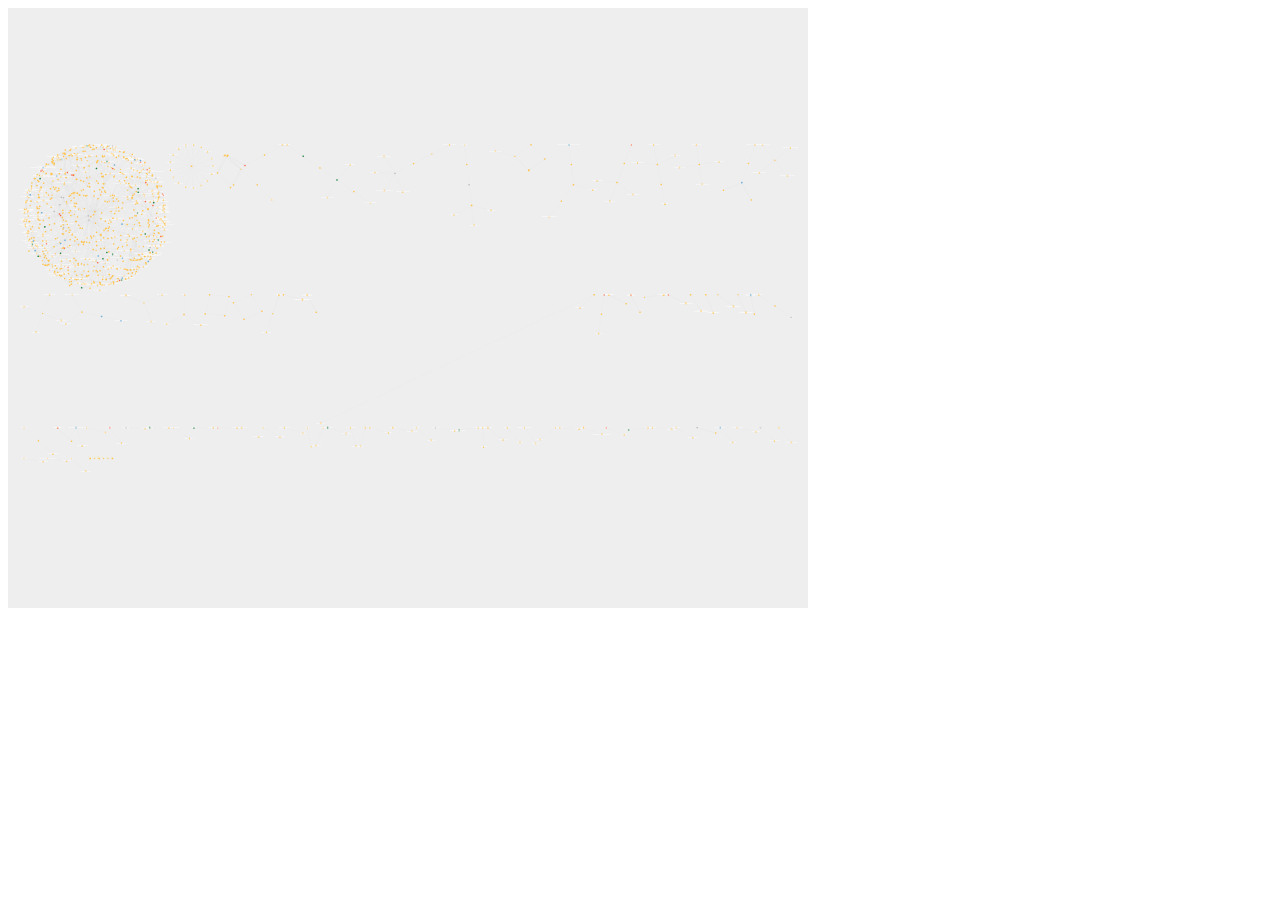
<file: cytoscape/cytoscape-ds1/web_session/index.html>
<!doctype html>
<html class="no-js">
    <head>
        <meta charset="utf-8">
        <title>Exports from Cytoscape</title>
        <meta name="description" content="Single network exported from Cytoscape 3.3">
        <meta name="viewport" content="width=device-width, initial-scale=1">

        <link rel="stylesheet" href="styles/main.css">

    </head>
    <body>
        <!--[if lt IE 10]>
            <p class="browsehappy">
                You are using an <strong>ancient</strong> browser.
                Please <a href="http://browsehappy.com/">upgrade your browser
                </a> to improve your experience.
            </p>
        <![endif]-->

        <!-- Actual Cytoscape.js Instance -->
        <div id="cy"></div>
        
        <script src="networks.js"></script>
        <script src="styles.js"></script>

        <script src="scripts/vendor.js"></script>
        <script src="scripts/main.js"></script>
        <script src="scripts/custom.js"></script>
        
</body>
</html>
</file>
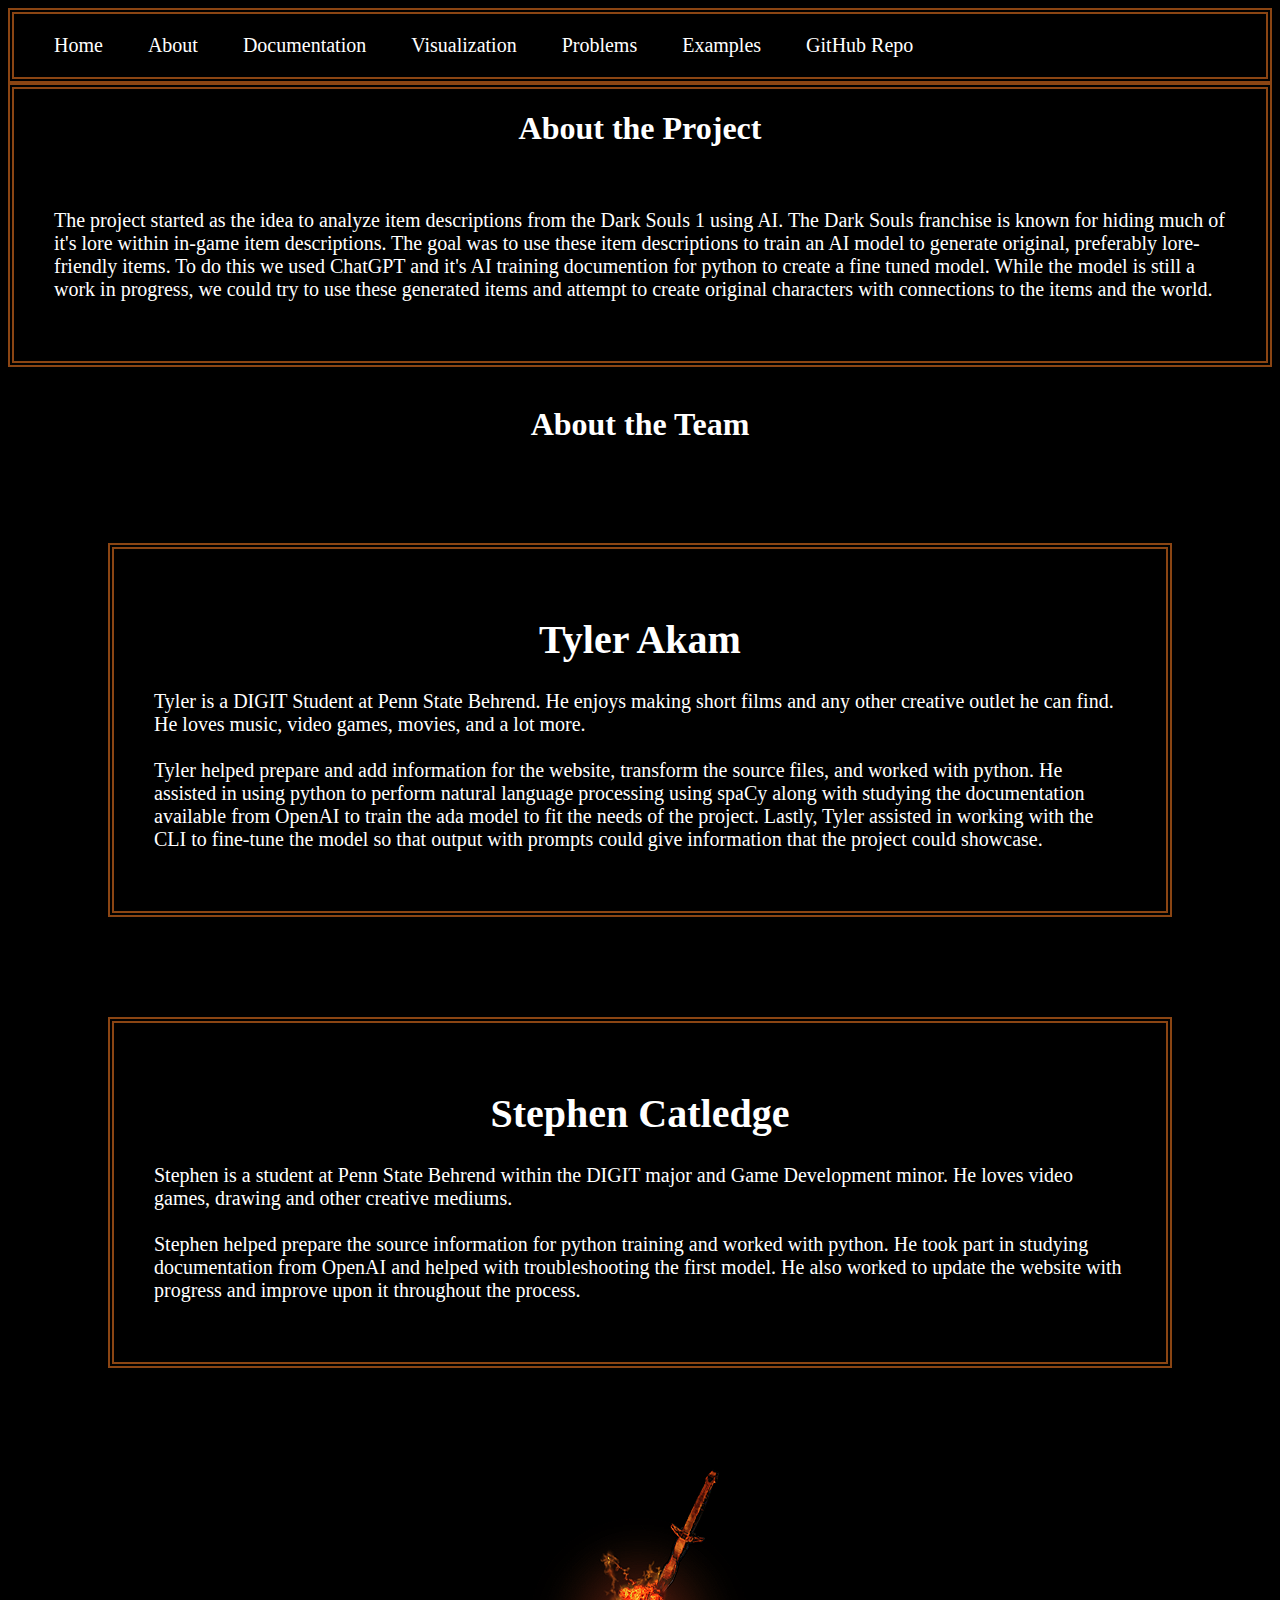
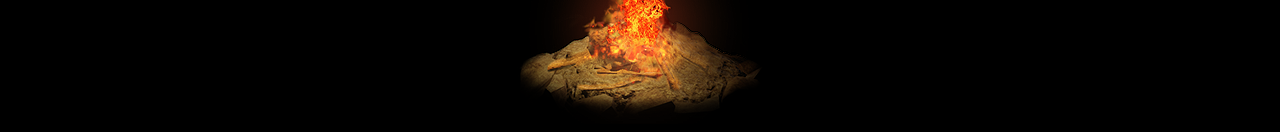
<file: docs/about.html>
<!DOCTYPE html>
<html>
    <head>
        <title>About</title>
        <link rel="stylesheet" type="text/css" href="style.css" />
    </head>
    <body>
        <nav>
            <ul>
                <li>
                    <a href="index.html">Home</a>
                </li>
                <li>
                    <a href="about.html">About</a>
                </li>
                <li>
                    <a href="documentation.html">Documentation</a>
                </li>
                <li>
                    <a href="visualization.html">Visualization</a>
                </li>
                <li>
                    <a href="problems.html">Problems</a>
                </li>
                <li>
                    <a href="examples.html">Examples</a>
                </li>
                <li>
                    <a href="https://github.com/LizardWizard01/Dark-Souls-Lore-ChatGPT">GitHub
                        Repo</a>
                </li>
            </ul>
        </nav>
        <div class="about">
            <h1>About the Project</h1>
            <p>The project started as the idea to analyze item descriptions from the Dark Souls 1 using AI. The Dark Souls franchise is known for hiding much of it's lore within in-game item descriptions. The goal was to use these item descriptions to train an AI model to generate original, preferably lore-friendly items. To do this we used ChatGPT and it's AI training documention for python to create a fine tuned model. While the model is still a work in progress, we could try to use these generated items and attempt to create original characters with connections to the items and the world.</p>
        </div>
        <br>
        <h1>About the Team</h1>
        <div class="team">
            <h1>Tyler Akam</h1>
            <p>Tyler is a DIGIT Student at Penn State Behrend. He enjoys making short films and any other creative outlet he can find. He loves music, video games, movies, and a lot more. 
                <br>
                <br>
                Tyler helped prepare and add information for the website, transform the source files, and worked with python. He assisted in using python to perform natural language processing using spaCy along with studying the documentation available from OpenAI to train the ada model to fit the needs of the project. Lastly, Tyler assisted in working with the CLI to fine-tune the model so that output with prompts could give information that the project could showcase.
            </p>
        </div>
        <div class="team">
            <h1>Stephen Catledge</h1>
            <p>Stephen is a student at Penn State Behrend within the DIGIT major and Game Development minor. He loves video games, drawing and other creative mediums. 
            <br>
            <br>
                Stephen helped prepare the source information for python training and worked with python. He took part in studying documentation from OpenAI and helped with troubleshooting the first model. He also worked to update the website with progress and improve upon it throughout the process. 
            </p>
        </div>
        <img src="pics/bonfire.png" alt="dark souls bonfire"/>
    </body>
</html>
</file>
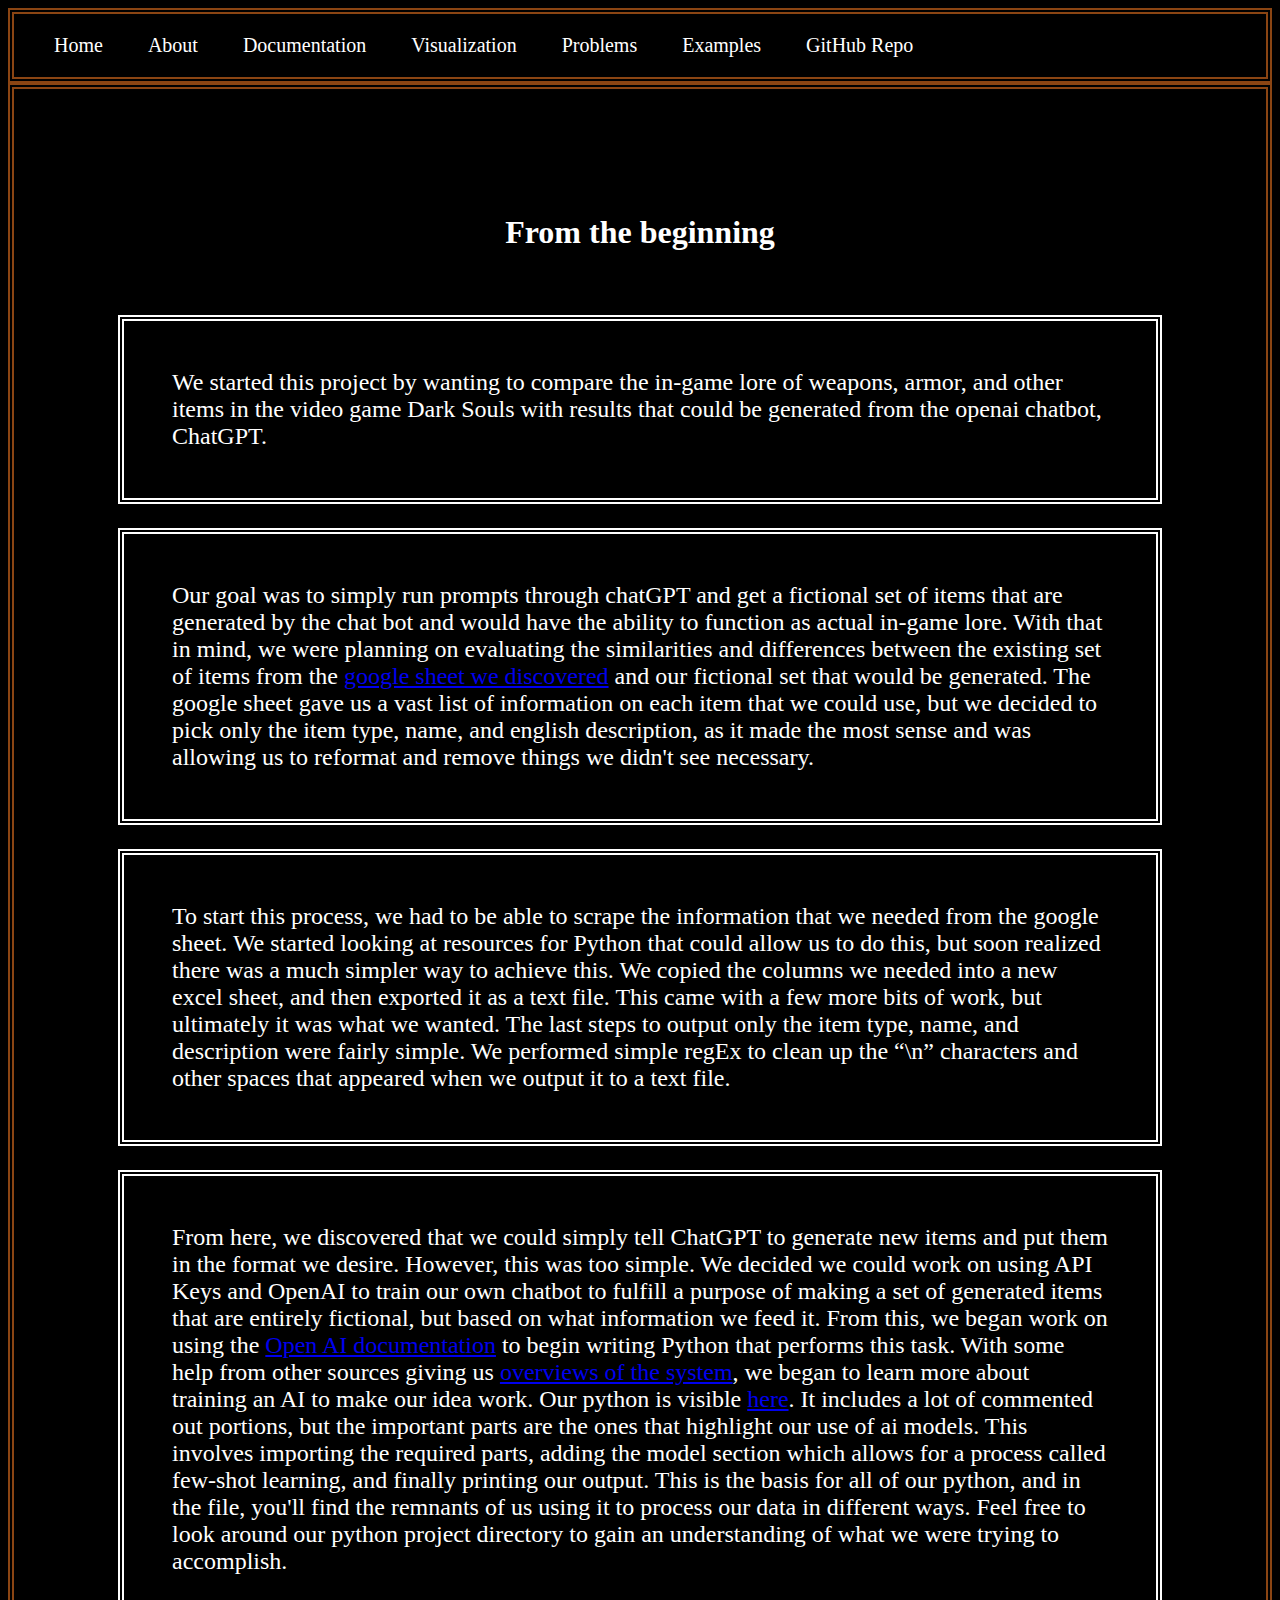
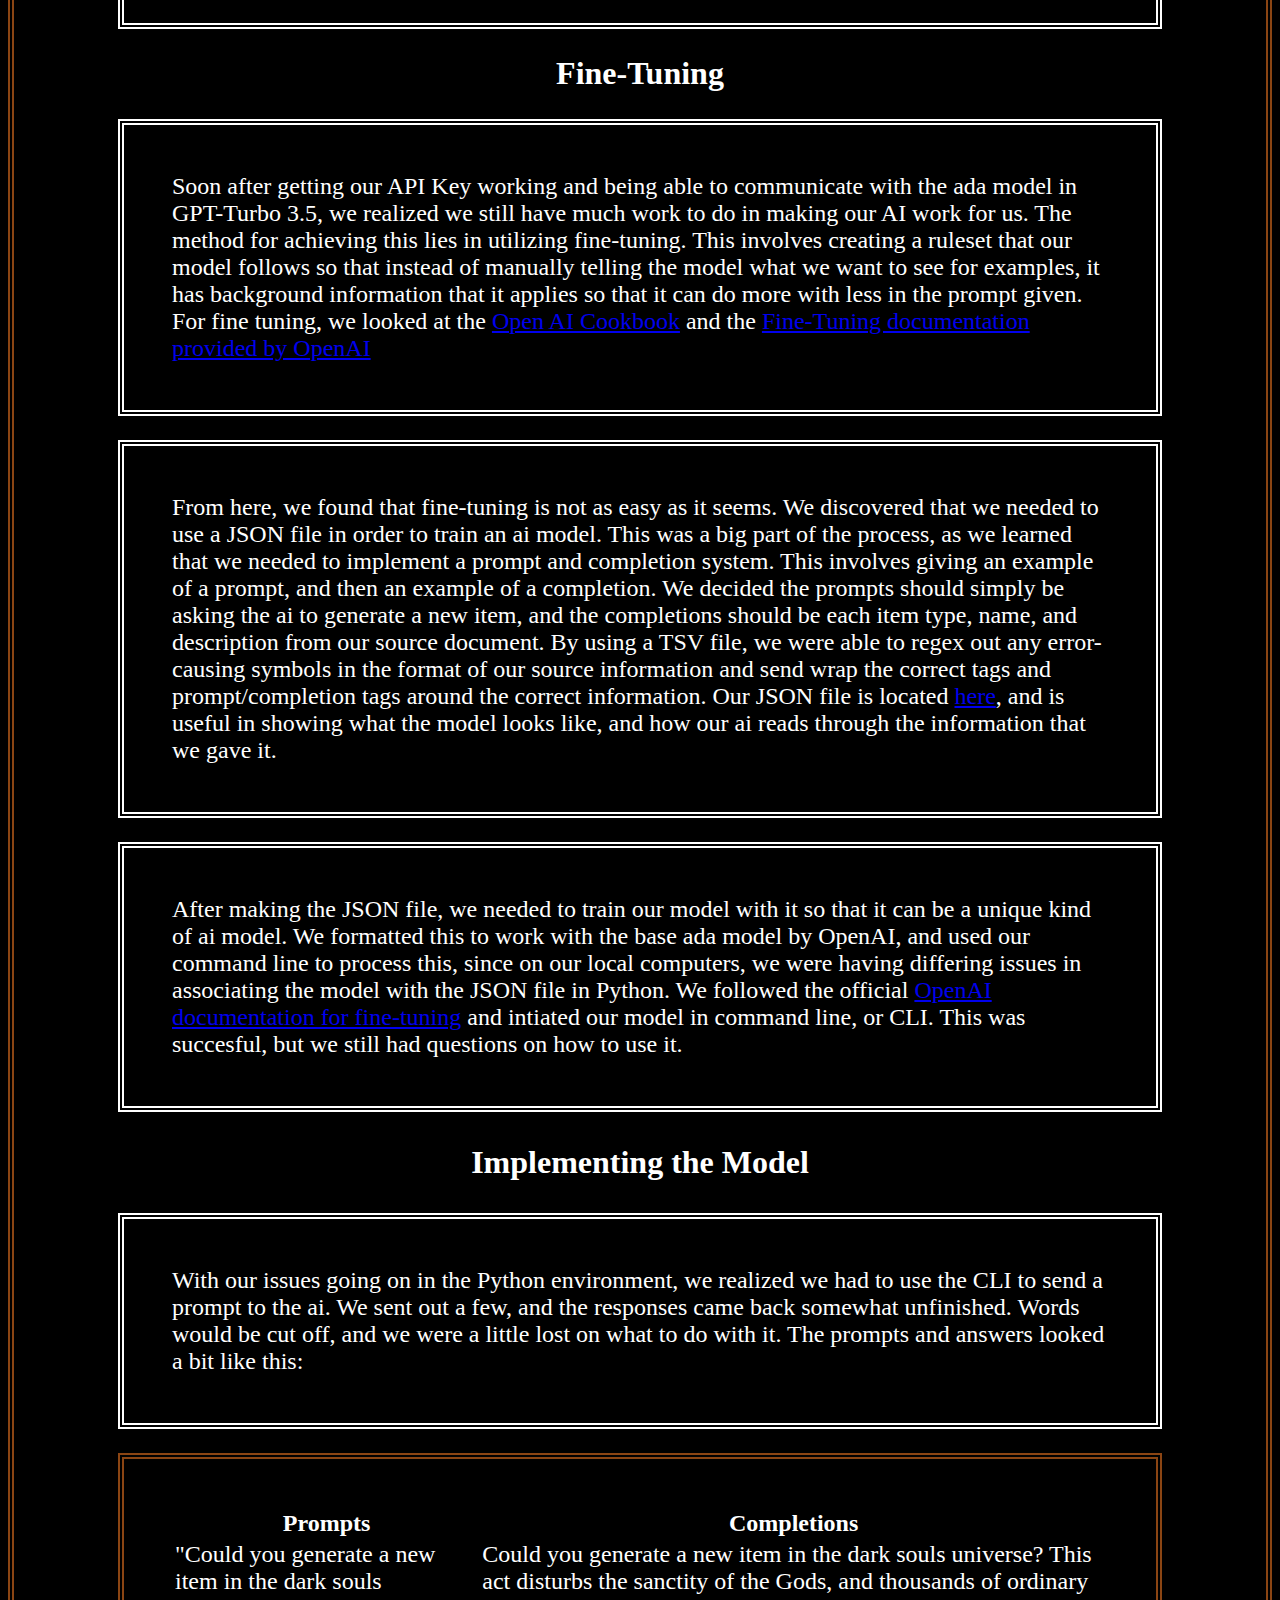
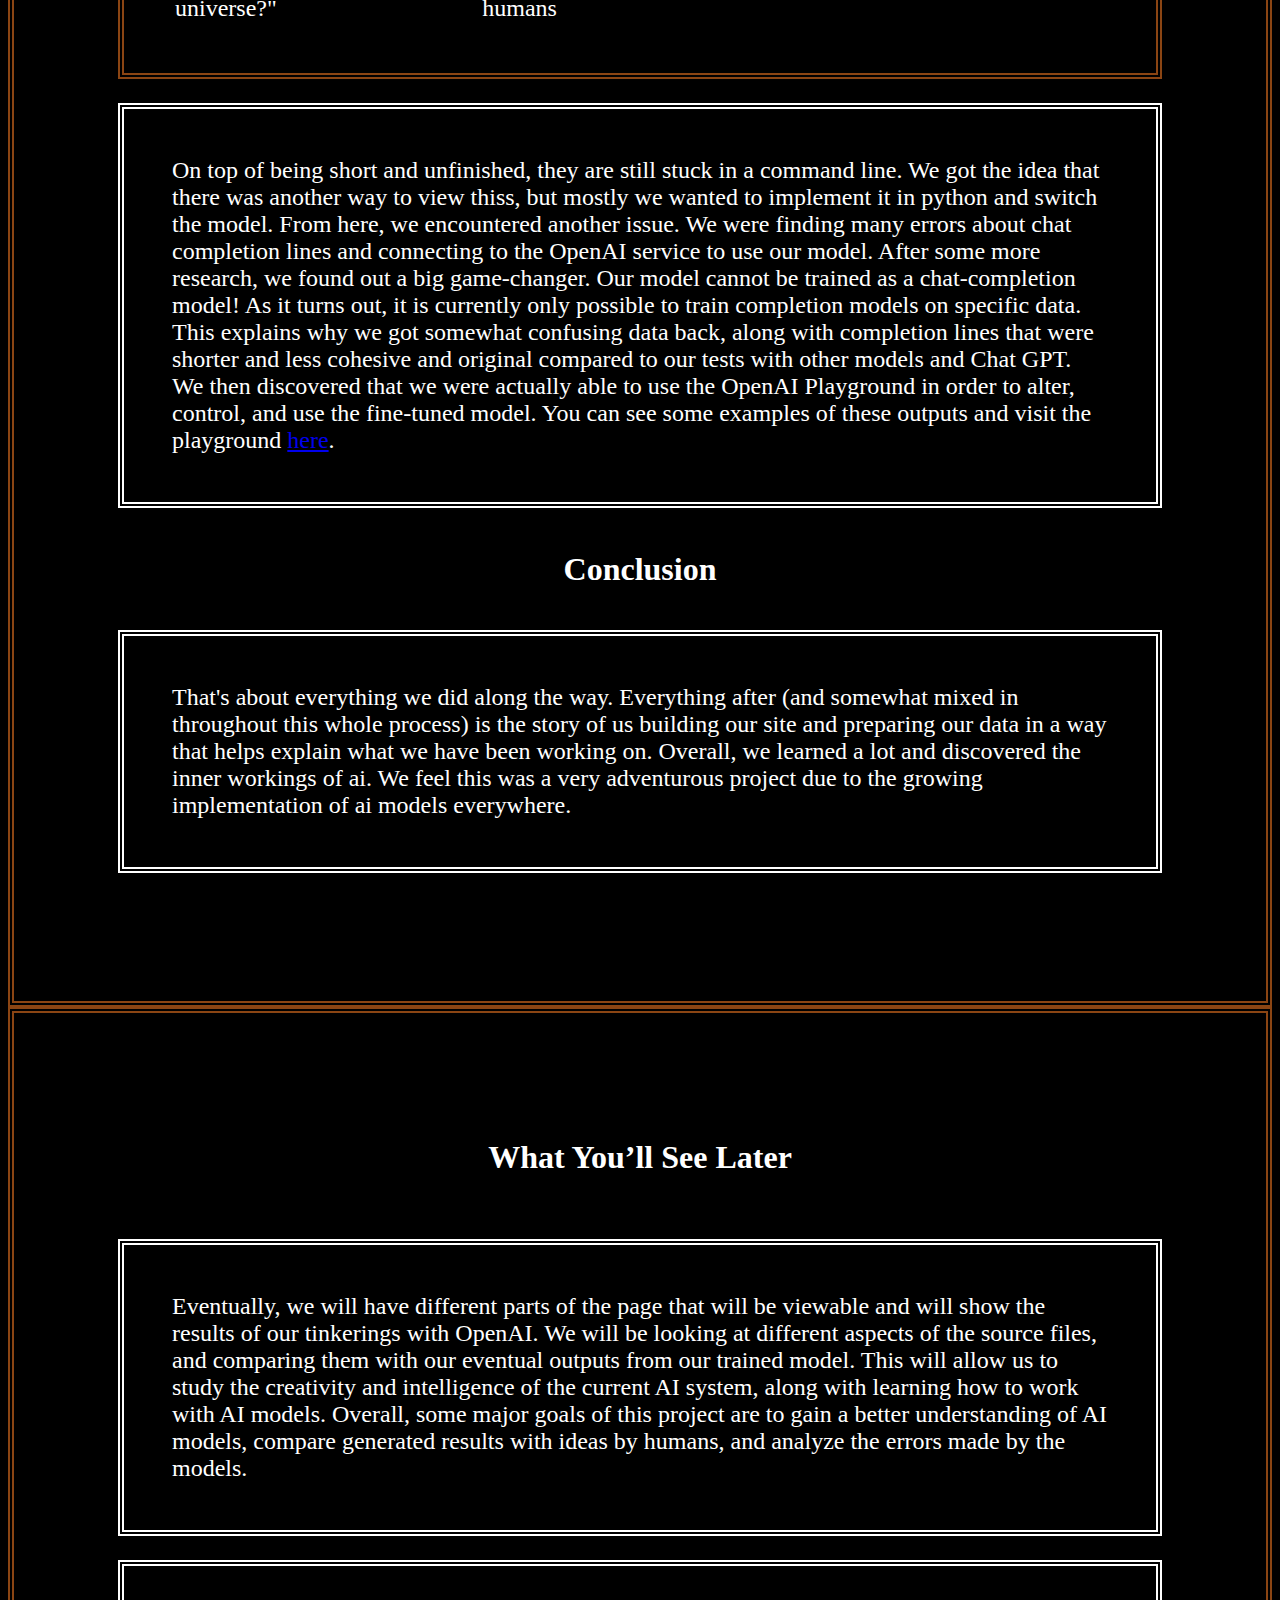
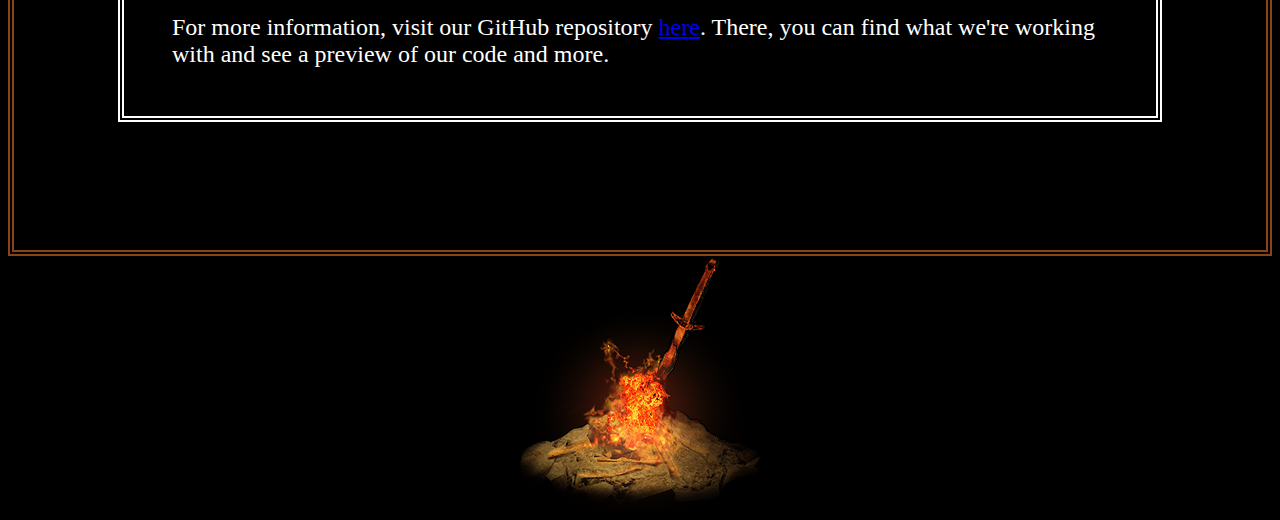
<file: docs/documentation.html>
<!DOCTYPE html>
<html>
    <head>
        <title>Documentation</title>
        <link rel="stylesheet" type="text/css" href="style.css" />
    </head>
    <body>
        <nav>
            <ul>
                <li>
                    <a href="index.html">Home</a>
                </li>
                <li>
                    <a href="about.html">About</a>
                </li>
                <li>
                    <a href="documentation.html">Documentation</a>
                </li>
                <li>
                    <a href="visualization.html">Visualization</a>
                </li>
                <li>
                    <a href="problems.html">Problems</a>
                </li>
                <li>
                    <a href="examples.html">Examples</a>
                </li>
                <li>
                    <a href="https://github.com/LizardWizard01/Dark-Souls-Lore-ChatGPT">GitHub
                        Repo</a>
                </li>
            </ul>
        </nav>
        <div class="doc">
            <h1>From the beginning</h1>
            <br />
            <p>We started this project by wanting to compare the in-game lore of weapons, armor, and
                other items in the video game Dark Souls with results that could be generated from
                the openai chatbot, ChatGPT. </p>
            <p>Our goal was to simply run prompts through chatGPT and get a fictional set of items
                that are generated by the chat bot and would have the ability to function as actual
                in-game lore. With that in mind, we were planning on evaluating the similarities and
                differences between the existing set of items from the <a
                    href="https://docs.google.com/spreadsheets/d/1nU-PlT4giFSGspGPTtZmt8XS2cPw4pCuf__J0Izfqqw/edit?usp=sharing"
                    >google sheet we discovered</a> and our fictional set that would be generated.
                The google sheet gave us a vast list of information on each item that we could use,
                but we decided to pick only the item type, name, and english description, as it made
                the most sense and was allowing us to reformat and remove things we didn't see
                necessary.</p>
            <p>To start this process, we had to be able to scrape the information that we needed
                from the google sheet. We started looking at resources for Python that could allow
                us to do this, but soon realized there was a much simpler way to achieve this. We
                copied the columns we needed into a new excel sheet, and then exported it as a text
                file. This came with a few more bits of work, but ultimately it was what we wanted.
                The last steps to output only the item type, name, and description were fairly
                simple. We performed simple regEx to clean up the “\n” characters and other spaces
                that appeared when we output it to a text file. </p>
            <p>From here, we discovered that we could simply tell ChatGPT to generate new items and
                put them in the format we desire. However, this was too simple. We decided we could
                work on using API Keys and OpenAI to train our own chatbot to fulfill a purpose of
                making a set of generated items that are entirely fictional, but based on what
                information we feed it. From this, we began work on using the <a
                    href="https://platform.openai.com/docs/api-reference">Open AI documentation</a>
                to begin writing Python that performs this task. With some help from other sources
                giving us <a
                    href="https://discusschatgpt.com/training-your-own-chatgpt-model-a-step-by-step-tutorial/"
                    >overviews of the system</a>, we began to learn more about training an AI to
                make our idea work. Our python is visible <a
                    href="https://github.com/LizardWizard01/Dark-Souls-Lore-ChatGPT/blob/main/python/aiTraining.py"
                    >here</a>. It includes a lot of commented out portions, but the important parts
                are the ones that highlight our use of ai models. This involves importing the
                required parts, adding the model section which allows for a process called few-shot
                learning, and finally printing our output. This is the basis for all of our python,
                and in the file, you'll find the remnants of us using it to process our data in
                different ways. Feel free to look around our python project directory to gain an
                understanding of what we were trying to accomplish.</p>
            <h2>Fine-Tuning</h2>
            <p>Soon after getting our API Key working and being able to communicate with the ada
                model in GPT-Turbo 3.5, we realized we still have much work to do in making our AI
                work for us. The method for achieving this lies in utilizing fine-tuning. This
                involves creating a ruleset that our model follows so that instead of manually
                telling the model what we want to see for examples, it has background information
                that it applies so that it can do more with less in the prompt given. For fine
                tuning, we looked at the <a href="https://github.com/openai/openai-cookbook">Open AI
                    Cookbook</a> and the <a
                    href="https://platform.openai.com/docs/guides/fine-tuning">Fine-Tuning
                    documentation provided by OpenAI</a>
            </p>
            <p>From here, we found that fine-tuning is not as easy as it seems. We discovered that
                we needed to use a JSON file in order to train an ai model. This was a big part of
                the process, as we learned that we needed to implement a prompt and completion
                system. This involves giving an example of a prompt, and then an example of a
                completion. We decided the prompts should simply be asking the ai to generate a new
                item, and the completions should be each item type, name, and description from our
                source document. By using a TSV file, we were able to regex out any error-causing
                symbols in the format of our source information and send wrap the correct tags and
                prompt/completion tags around the correct information. Our JSON file is located <a
                    href="https://github.com/LizardWizard01/Dark-Souls-Lore-ChatGPT/blob/main/txtFiles/fine-tune-testing1.jsonl"
                    >here</a>, and is useful in showing what the model looks like, and how our ai
                reads through the information that we gave it.</p>
            <p>After making the JSON file, we needed to train our model with it so that it can be a
                unique kind of ai model. We formatted this to work with the base ada model by
                OpenAI, and used our command line to process this, since on our local computers, we
                were having differing issues in associating the model with the JSON file in Python.
                We followed the official <a
                    href="https://platform.openai.com/docs/guides/fine-tuning">OpenAI documentation
                    for fine-tuning</a> and intiated our model in command line, or CLI. This was
                succesful, but we still had questions on how to use it.</p>
            <h3>Implementing the Model</h3>
            <p>With our issues going on in the Python environment, we realized we had to use the CLI
                to send a prompt to the ai. We sent out a few, and the responses came back somewhat
                unfinished. Words would be cut off, and we were a little lost on what to do with it.
                The prompts and answers looked a bit like this:</p>
            <table>
                <tr>
                    <th>Prompts</th>
                    <th>Completions</th>
                </tr>
                <tr>
                    <td>"Could you generate a new item in the dark souls universe?"</td>
                    <td>Could you generate a new item in the dark souls universe? This act disturbs
                        the sanctity of the Gods, and thousands of ordinary humans</td>
                </tr>
            </table>
            <p>On top of being short and unfinished, they are still stuck in a command line. We got
                the idea that there was another way to view thiss, but mostly we wanted to implement
                it in python and switch the model. From here, we encountered another issue. We were
                finding many errors about chat completion lines and connecting to the OpenAI service
                to use our model. After some more research, we found out a big game-changer. Our
                model cannot be trained as a chat-completion model! As it turns out, it is currently
                only possible to train completion models on specific data. This explains why we got
                somewhat confusing data back, along with completion lines that were shorter and less
                cohesive and original compared to our tests with other models and Chat GPT. We then
                discovered that we were actually able to use the OpenAI Playground in order to
                alter, control, and use the fine-tuned model. You can see some examples of these
                outputs and visit the playground <a href="examples.html">here</a>. </p>
            <h4>Conclusion</h4>
            <p>That's about everything we did along the way. Everything after (and somewhat mixed in
                throughout this whole process) is the story of us building our site and preparing
                our data in a way that helps explain what we have been working on. Overall, we
                learned a lot and discovered the inner workings of ai. We feel this was a very
                adventurous project due to the growing implementation of ai models everywhere. </p>
        </div>
        <div class="doc">
            <h1>What You’ll See Later</h1>
            <br />
            <p>Eventually, we will have different parts of the page that will be viewable and will
                show the results of our tinkerings with OpenAI. We will be looking at different
                aspects of the source files, and comparing them with our eventual outputs from our
                trained model. This will allow us to study the creativity and intelligence of the
                current AI system, along with learning how to work with AI models. Overall, some
                major goals of this project are to gain a better understanding of AI models, compare
                generated results with ideas by humans, and analyze the errors made by the models. </p>
            <p>For more information, visit our GitHub repository <a
                    href="https://github.com/LizardWizard01/Dark-Souls-Lore-ChatGPT">here</a>.
                There, you can find what we're working with and see a preview of our code and
                more.</p>
        </div>
        <img src="pics/bonfire.png" alt="dark souls bonfire" />
    </body>
</html>
</file>
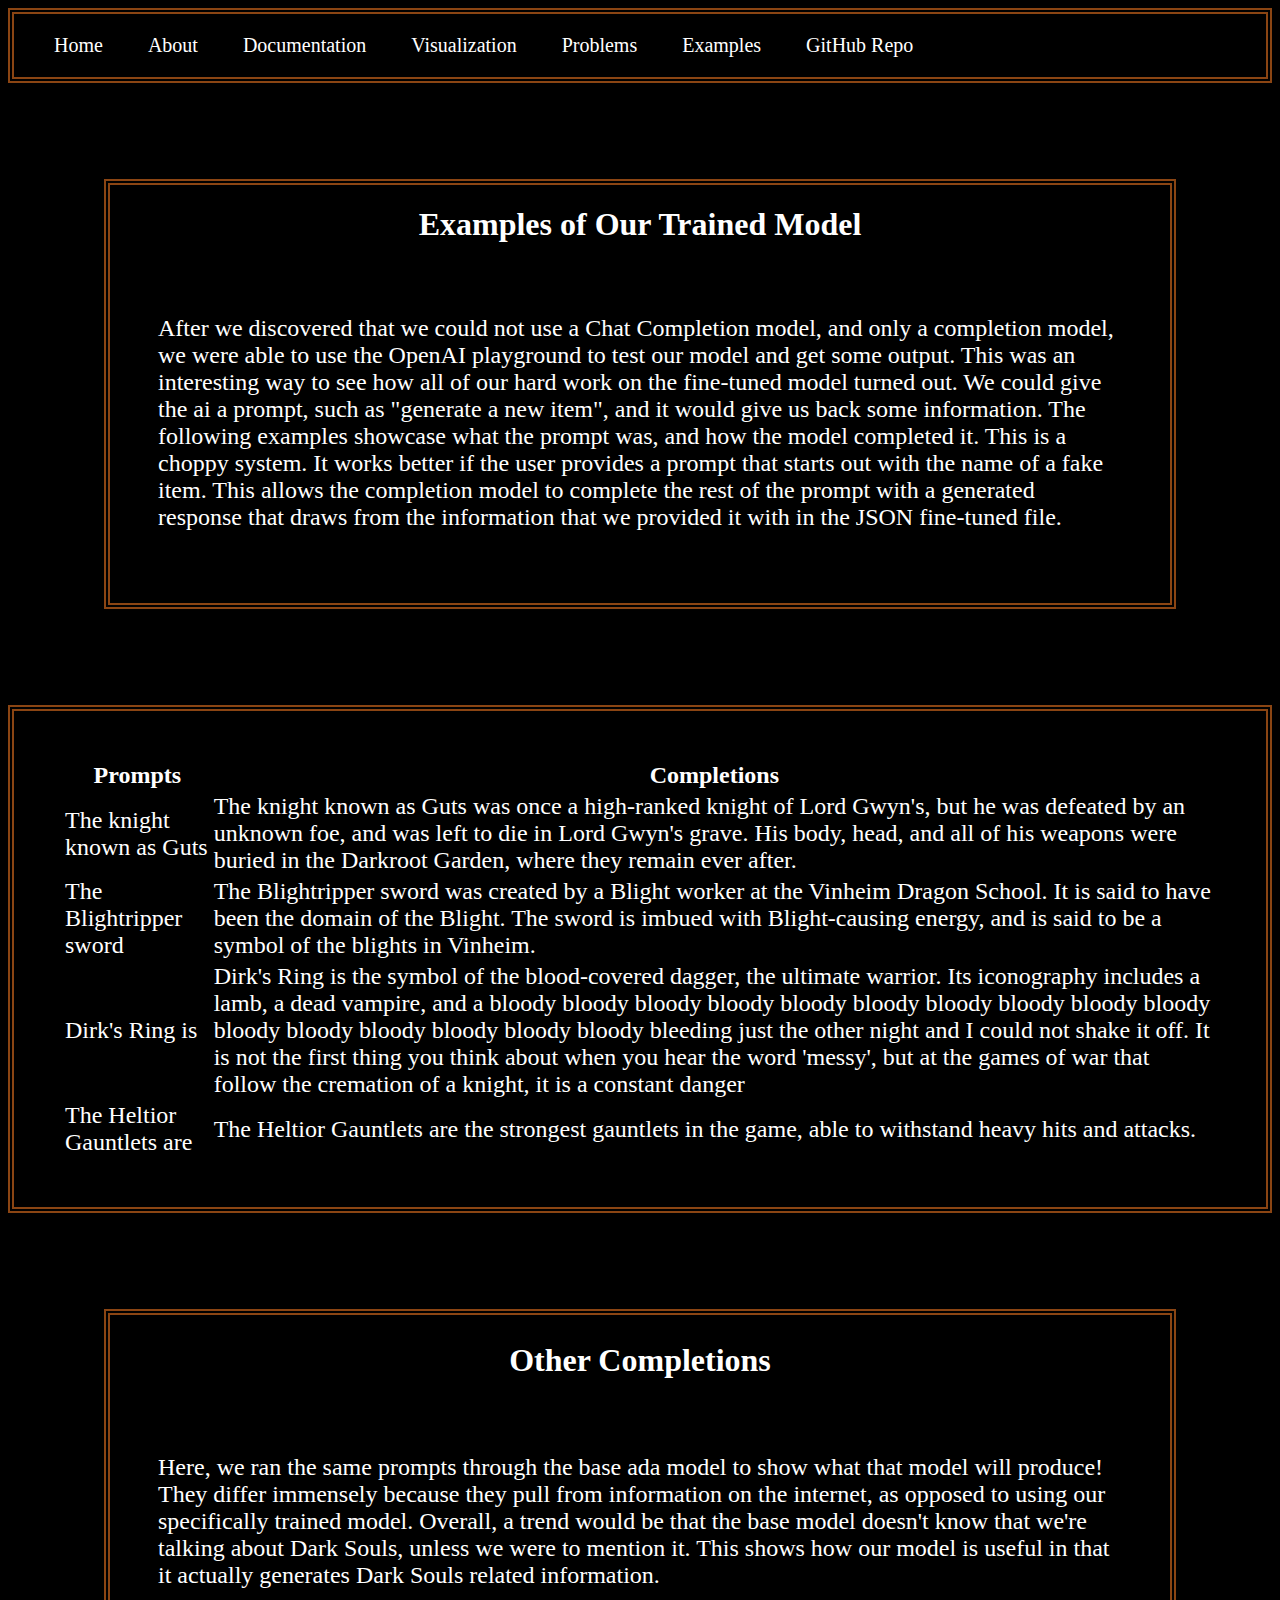
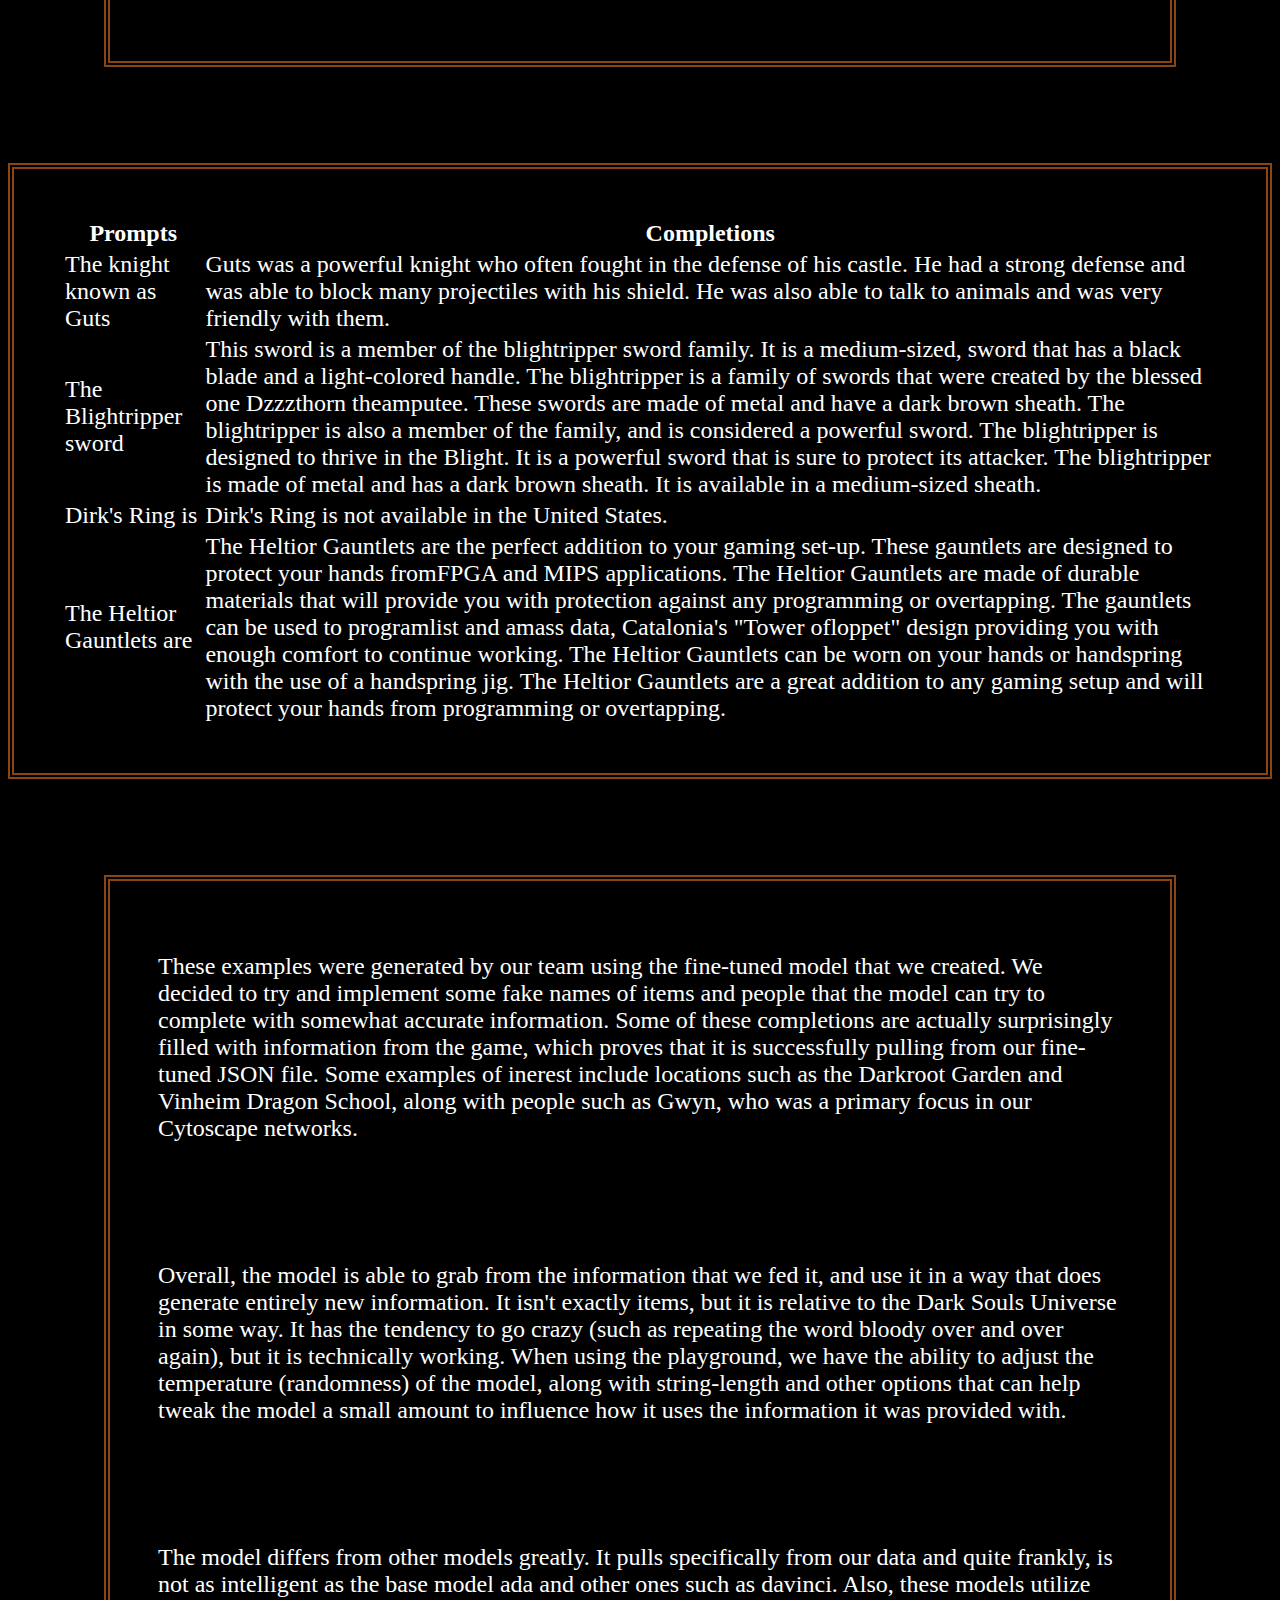
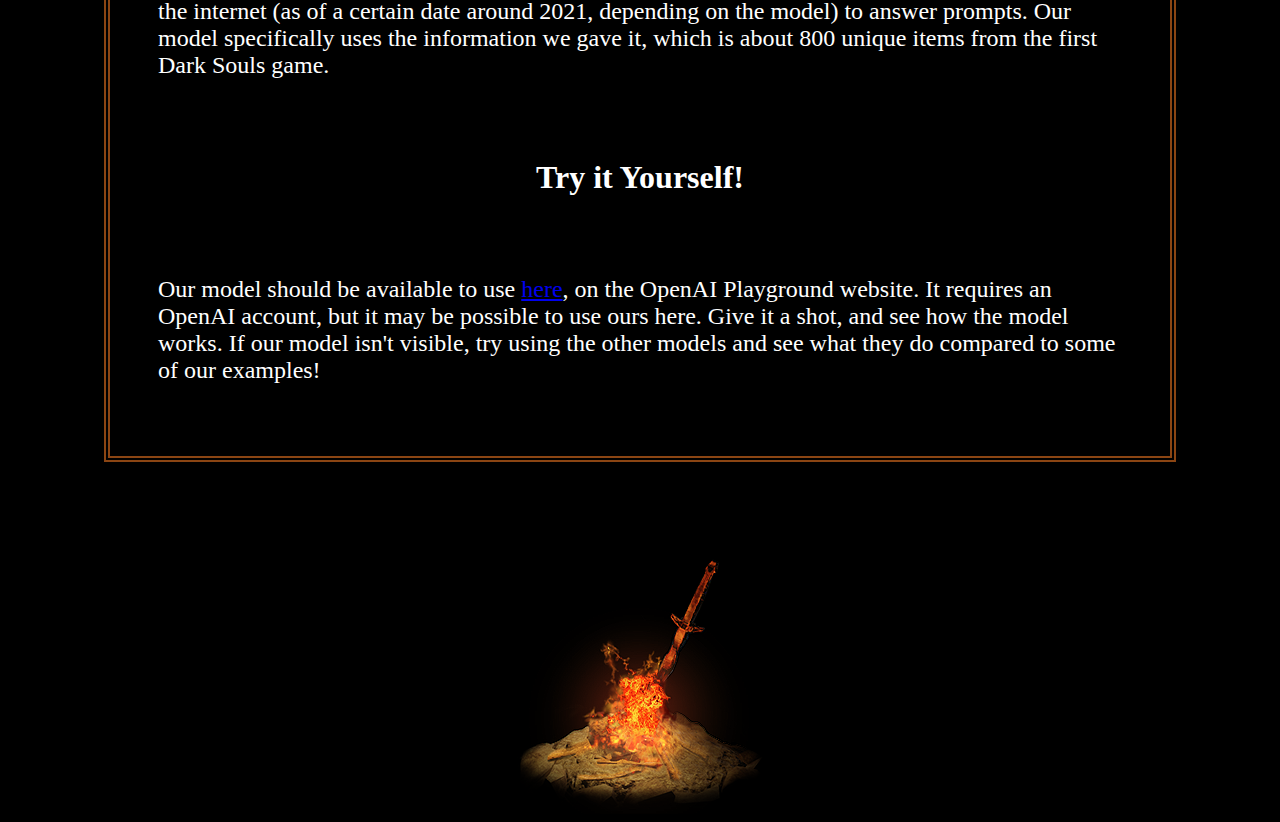
<file: docs/examples.html>
<!DOCTYPE html>
<html>
    <head>
        <title>Examples</title>
        <link rel="stylesheet" type="text/css" href="style.css" />
    </head>
    <body>
        <nav>
            <ul>
                <li>
                    <a href="index.html">Home</a>
                </li>
                <li>
                    <a href="about.html">About</a>
                </li>
                <li>
                    <a href="documentation.html">Documentation</a>
                </li>
                <li>
                    <a href="visualization.html">Visualization</a>
                </li>
                <li>
                    <a href="problems.html">Problems</a>
                </li>
                <li>
                    <a href="examples.html">Examples</a>
                </li>
                <li>
                    <a href="https://github.com/LizardWizard01/Dark-Souls-Lore-ChatGPT">GitHub
                        Repo</a>
                </li>
            </ul>
        </nav>
        <div class="text">
            <h1>Examples of Our Trained Model</h1>
            <p>After we discovered that we could not use a Chat Completion model, and only a
                completion model, we were able to use the OpenAI playground to test our model and
                get some output. This was an interesting way to see how all of our hard work on the
                fine-tuned model turned out. We could give the ai a prompt, such as "generate a new
                item", and it would give us back some information. The following examples showcase
                what the prompt was, and how the model completed it. This is a choppy system. It
                works better if the user provides a prompt that starts out with the name of a fake
                item. This allows the completion model to complete the rest of the prompt with a
                generated response that draws from the information that we provided it with in the
                JSON fine-tuned file. </p>
        </div>
        <table>
            <tr>
                <th>Prompts</th>
                <th>Completions</th>
            </tr>
            <tr>
                <td>The knight known as Guts</td>
                <td>The knight known as Guts was once a high-ranked knight of Lord Gwyn's, but he
                    was defeated by an unknown foe, and was left to die in Lord Gwyn's grave. His
                    body, head, and all of his weapons were buried in the Darkroot Garden, where
                    they remain ever after.</td>
            </tr>
            <tr>
                <td>The Blightripper sword</td>
                <td>The Blightripper sword was created by a Blight worker at the Vinheim Dragon
                    School. It is said to have been the domain of the Blight. The sword is imbued
                    with Blight-causing energy, and is said to be a symbol of the blights in
                    Vinheim.</td>
            </tr>
            <tr>
                <td>Dirk's Ring is</td>
                <td>Dirk's Ring is the symbol of the blood-covered dagger, the ultimate warrior. Its
                    iconography includes a lamb, a dead vampire, and a bloody bloody bloody bloody
                    bloody bloody bloody bloody bloody bloody bloody bloody bloody bloody bloody
                    bloody bleeding just the other night and I could not shake it off. It is not the
                    first thing you think about when you hear the word 'messy', but at the games of
                    war that follow the cremation of a knight, it is a constant danger</td>
            </tr>
            <tr>
                <td>The Heltior Gauntlets are</td>
                <td>The Heltior Gauntlets are the strongest gauntlets in the game, able to withstand
                    heavy hits and attacks.</td>
            </tr>
        </table>
        <div class="text">
            <h2>Other Completions</h2>
            <p>Here, we ran the same prompts through the base ada model to show what that model will
                produce! They differ immensely because they pull from information on the internet,
                as opposed to using our specifically trained model. Overall, a trend would be that
                the base model doesn't know that we're talking about Dark Souls, unless we were to
                mention it. This shows how our model is useful in that it actually generates Dark
                Souls related information.</p>
        </div>
        <table>
            <tr>
                <th>Prompts</th>
                <th>Completions</th>
            </tr>
            <tr>
                <td>The knight known as Guts</td>
                <td>Guts was a powerful knight who often fought in the defense of his castle. He had
                    a strong defense and was able to block many projectiles with his shield. He was
                    also able to talk to animals and was very friendly with them.</td>
            </tr>
            <tr>
                <td>The Blightripper sword</td>
                <td> This sword is a member of the blightripper sword family. It is a medium-sized,
                    sword that has a black blade and a light-colored handle. The blightripper is a
                    family of swords that were created by the blessed one Dzzzthorn theamputee.
                    These swords are made of metal and have a dark brown sheath. The blightripper is
                    also a member of the family, and is considered a powerful sword. The
                    blightripper is designed to thrive in the Blight. It is a powerful sword that is
                    sure to protect its attacker. The blightripper is made of metal and has a dark
                    brown sheath. It is available in a medium-sized sheath.</td>
            </tr>
            <tr>
                <td>Dirk's Ring is</td>
                <td>Dirk's Ring is not available in the United States.</td>
            </tr>
            <tr>
                <td>The Heltior Gauntlets are</td>
                <td>The Heltior Gauntlets are the perfect addition to your gaming set-up. These
                    gauntlets are designed to protect your hands fromFPGA and MIPS applications. The
                    Heltior Gauntlets are made of durable materials that will provide you with
                    protection against any programming or overtapping. The gauntlets can be used to
                    programlist and amass data, Catalonia's "Tower ofloppet" design providing you
                    with enough comfort to continue working. The Heltior Gauntlets can be worn on
                    your hands or handspring with the use of a handspring jig. The Heltior Gauntlets
                    are a great addition to any gaming setup and will protect your hands from
                    programming or overtapping.</td>
            </tr>
        </table>
        <div class="text">
            <p>These examples were generated by our team using the fine-tuned model that we created.
                We decided to try and implement some fake names of items and people that the model
                can try to complete with somewhat accurate information. Some of these completions
                are actually surprisingly filled with information from the game, which proves that
                it is successfully pulling from our fine-tuned JSON file. Some examples of inerest
                include locations such as the Darkroot Garden and Vinheim Dragon School, along with
                people such as Gwyn, who was a primary focus in our Cytoscape networks.</p>
            <p>Overall, the model is able to grab from the information that we fed it, and use it in
                a way that does generate entirely new information. It isn't exactly items, but it is
                relative to the Dark Souls Universe in some way. It has the tendency to go crazy
                (such as repeating the word bloody over and over again), but it is technically
                working. When using the playground, we have the ability to adjust the temperature
                (randomness) of the model, along with string-length and other options that can help
                tweak the model a small amount to influence how it uses the information it was
                provided with.</p>
            <p>The model differs from other models greatly. It pulls specifically from our data and
                quite frankly, is not as intelligent as the base model ada and other ones such as
                davinci. Also, these models utilize the internet (as of a certain date around 2021,
                depending on the model) to answer prompts. Our model specifically uses the
                information we gave it, which is about 800 unique items from the first Dark Souls
                game.</p>
            <h3>Try it Yourself!</h3>
            <p>Our model should be available to use <a
                    href="https://platform.openai.com/playground/p/Bv8R8LfjdUMtVKev2Vdrv3b4?model=ada:ft-digit-psb-2023-04-21-00-27-58"
                    >here</a>, on the OpenAI Playground website. It requires an OpenAI account, but
                it may be possible to use ours here. Give it a shot, and see how the model works. If
                our model isn't visible, try using the other models and see what they do compared to
                some of our examples!</p>
        </div>
        <img src="pics/bonfire.png" alt="dark souls bonfire"/>
    </body>
</html>
</file>
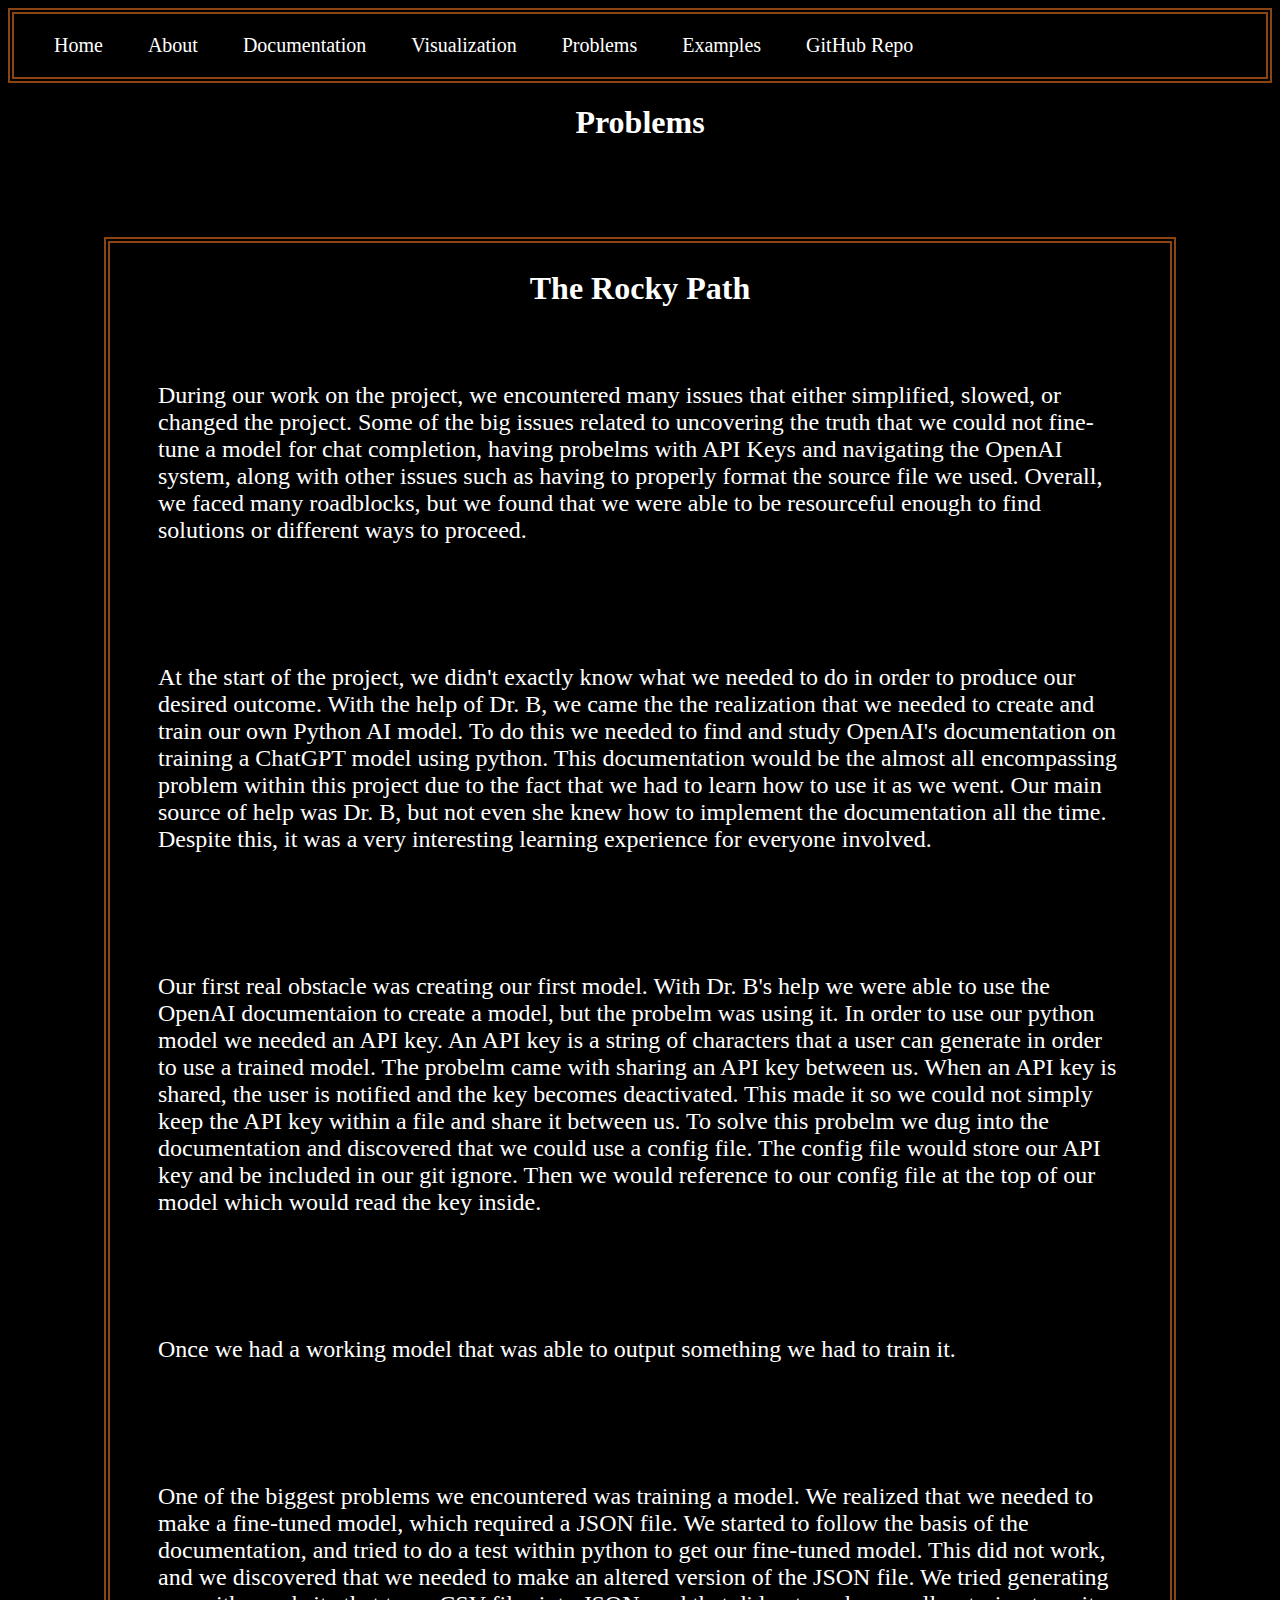
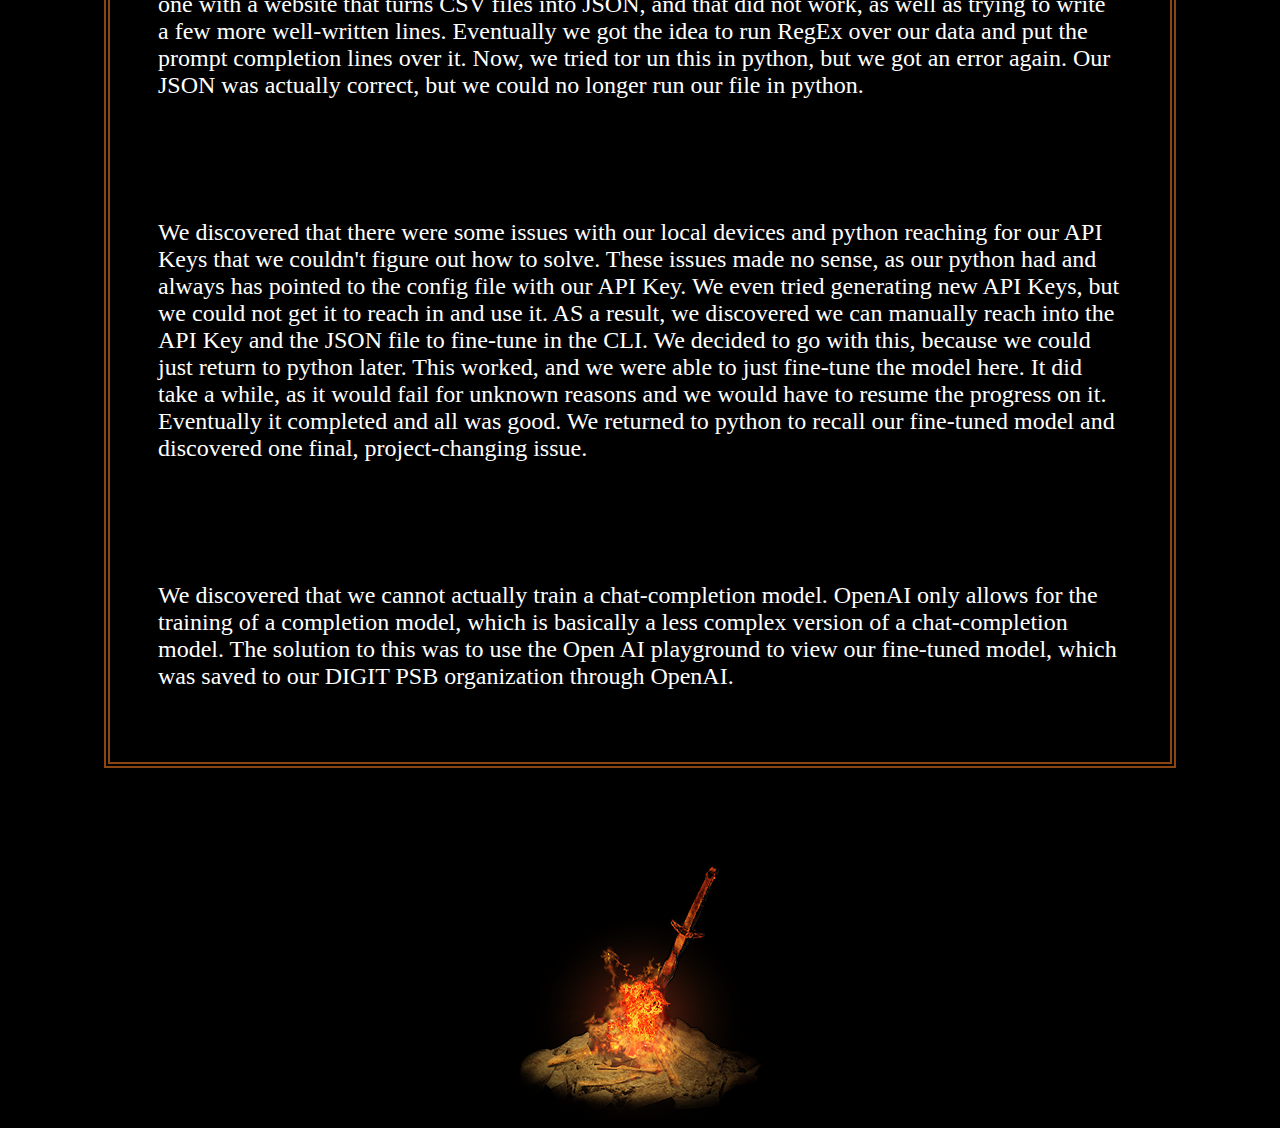
<file: docs/problems.html>
<!DOCTYPE html>
<html>
    <head>
        <title>Problems</title>
        <link rel="stylesheet" type="text/css" href="style.css" />
    </head>
    <body>
        <nav>
            <ul>
                <li>
                    <a href="index.html">Home</a>
                </li>
                <li>
                    <a href="about.html">About</a>
                </li>
                <li>
                    <a href="documentation.html">Documentation</a>
                </li>
                <li>
                    <a href="visualization.html">Visualization</a>
                </li>
                <li>
                    <a href="problems.html">Problems</a>
                </li>
                <li>
                    <a href="examples.html">Examples</a>
                </li>
                <li>
                    <a href="https://github.com/LizardWizard01/Dark-Souls-Lore-ChatGPT">GitHub
                        Repo</a>
                </li>
            </ul>
        </nav>
        <h1>Problems</h1>
        <div class="text">
            <h2>The Rocky Path</h2>
            <p>During our work on the project, we encountered many issues that either simplified,
                slowed, or changed the project. Some of the big issues related to uncovering the
                truth that we could not fine-tune a model for chat completion, having probelms with
                API Keys and navigating the OpenAI system, along with other issues such as having to
                properly format the source file we used. Overall, we faced many roadblocks, but we
                found that we were able to be resourceful enough to find solutions or different ways
                to proceed.</p>
            <!--from here, we'll document more of our bigger issues in detail-->
            <p>At the start of the project, we didn't exactly know what we needed to do in order to
                produce our desired outcome. With the help of Dr. B, we came the the realization
                that we needed to create and train our own Python AI model. To do this we needed to
                find and study OpenAI's documentation on training a ChatGPT model using python. This
                documentation would be the almost all encompassing problem within this project due
                to the fact that we had to learn how to use it as we went. Our main source of help
                was Dr. B, but not even she knew how to implement the documentation all the time.
                Despite this, it was a very interesting learning experience for everyone
                involved.</p>
            <p>Our first real obstacle was creating our first model. With Dr. B's help we were able
                to use the OpenAI documentaion to create a model, but the probelm was using it. In
                order to use our python model we needed an API key. An API key is a string of
                characters that a user can generate in order to use a trained model. The probelm
                came with sharing an API key between us. When an API key is shared, the user is
                notified and the key becomes deactivated. This made it so we could not simply keep
                the API key within a file and share it between us. To solve this probelm we dug into
                the documentation and discovered that we could use a config file. The config file
                would store our API key and be included in our git ignore. Then we would reference
                to our config file at the top of our model which would read the key inside.</p>
            <p>Once we had a working model that was able to output something we had to train it. </p>
            <p>One of the biggest problems we encountered was training a model. We realized that we
                needed to make a fine-tuned model, which required a JSON file. We started to follow
                the basis of the documentation, and tried to do a test within python to get our
                fine-tuned model. This did not work, and we discovered that we needed to make an
                altered version of the JSON file. We tried generating one with a website that turns
                CSV files into JSON, and that did not work, as well as trying to write a few more
                well-written lines. Eventually we got the idea to run RegEx over our data and put
                the prompt completion lines over it. Now, we tried tor un this in python, but we got
                an error again. Our JSON was actually correct, but we could no longer run our file
                in python.</p>
            <p>We discovered that there were some issues with our local devices and python reaching
                for our API Keys that we couldn't figure out how to solve. These issues made no
                sense, as our python had and always has pointed to the config file with our API Key.
                We even tried generating new API Keys, but we could not get it to reach in and use
                it. AS a result, we discovered we can manually reach into the API Key and the JSON
                file to fine-tune in the CLI. We decided to go with this, because we could just
                return to python later. This worked, and we were able to just fine-tune the model
                here. It did take a while, as it would fail for unknown reasons and we would have to
                resume the progress on it. Eventually it completed and all was good. We returned to
                python to recall our fine-tuned model and discovered one final, project-changing
                issue.</p>
            <p>We discovered that we cannot actually train a chat-completion model. OpenAI only
                allows for the training of a completion model, which is basically a less complex
                version of a chat-completion model. The solution to this was to use the Open AI
                playground to view our fine-tuned model, which was saved to our DIGIT PSB
                organization through OpenAI. </p>
        </div>
        <img src="pics/bonfire.png" alt="dark souls bonfire" />
    </body>
</html>
</file>
<file: cytoscape/cytoscape-ds1/web_session/styles/main.css>
body{background:#fff;font-family:"Helvetica Neue",Helvetica,Arial,sans-serif;color:#555;font-weight:100}.browsehappy{margin:.2em 0;background:#ccc;color:#000;padding:.2em 0}#cy{width:800px;height:600px;background-color:#eee}
</file>
<file: docs/style.css>
section.title img{
    display: flex;
    flex: 1;
    margin: auto;
    max-width:800px;
    width: 80%;
}
body{
    background-color: black;
}
h1{
    color: white;
    text-align: center;
    font-size: 2em;
}
h2{
    color: white;
    text-align: center;
    font-size: 2em;
}
h3{
    color: white;
    text-align: center;
    font-size: 2em;
}
h4{
    color: white;
    text-align: center;
    font-size: 2em;
}
div.doc {
    border: double;
    border-width:6px;
    color: saddlebrown;
    background-color: black;
    padding: 6.5em;
    margin: auto;
}
div.update{
    border: double;
    border-width:6px;
    color: saddlebrown;
}
div.update p{
    color: white;
    background-color: black;
    font-size: 1.5em;
    padding: 1.5em;
}
div.welcome {
    color: saddlebrown;
    border: double;
    border-width:6px;
    background-color: black;
}
div.welcome p{
    color: white;
    font-size: 1.5em;
    padding: 1.5em;
}
div.questions{
    border: double;
    border-width:6px;
    background-color: black;
    color: saddlebrown;
}
div.questions p{
    color: white;
    font-size: 1.5em;
    padding: 1.5em;
}
div.text{
    border: double;
    border-width:6px;
    background-color: black;
    color: saddlebrown;
    margin: 6em;
}
div.text p{
    color: white;
    font-size: 1.5em;
    padding: 2em;
}
div.questions li{
    color: white;
    border: double;
    border-width:6px;
    background-color: black;
    font-size: 1.5em;
    padding: 2em;
}

div.doc p{
    color: white;
    border: double;
    border-width:6px;
    color: white;
    background-color: black;
    font-size: 1.5em;
    padding: 2em;
}
div.svg{
    color: saddlebrown;
    border: double;
    border-width:6px;
    background-color: black;
    padding: 2em;
}
div.svg figure{
    color: white;
    font-size: 1.25em;
}
div.vis{
    color: saddlebrown;
    border: double;
    border-width:6px;
    background-color: black;
}
div.vis p{
    color: white;
    font-size: 1.25em;
    padding: 2em;
}
div#cyto {
     width: 65vw;
     height:100vh;
     position:absolute;
     margin:auto;
     border-style:double;
}
div.about{
    color: saddlebrown;
    border: double;
    border-width:6px;
    background-color: black;
}
div.about p{
    color: white;
    font-size: 1.25em;
    padding: 2em;
}
div.team{
    color: saddlebrown;
    border: double;
    border-width:6px;
    background-color: black;
    font-size: 1.25em;
    padding: 2em;
    margin: 5em;
}
div.team p{
    color: white;
}
section.title h1 {
    color: white;
    text-align: center;
}
nav {
    border:6px;
    border-style:double;
    color: saddlebrown;
    background-color: black;
}
nav ul {
  list-style-type: none;
  margin: 0;
  padding: 20px;
  word-spacing: 0px;
  margin-left:0%;
  margin-right:0%;
}
nav ul li {
  display: inline;
  font-size: 20px;
  word-spacing:0px;
}
nav ul li a {
  display: block;
  display: inline;
  color: white;
  text-align: center;
  padding: 14px 20px 14px 20px;
  text-decoration: none;
}

nav ul li a:hover {
  background-color:darkgrey;
}    
table{
   color: white;
    border: double;
    border-color: saddlebrown;
    border-width:6px;
    background-color: black;
    font-size: 1.5em;
    padding: 2em; 
}
iframe{
    display: block;
    margin: auto;
}
img{
  display: block;
  margin-left: auto;
  margin-right: auto;
}
</file>
